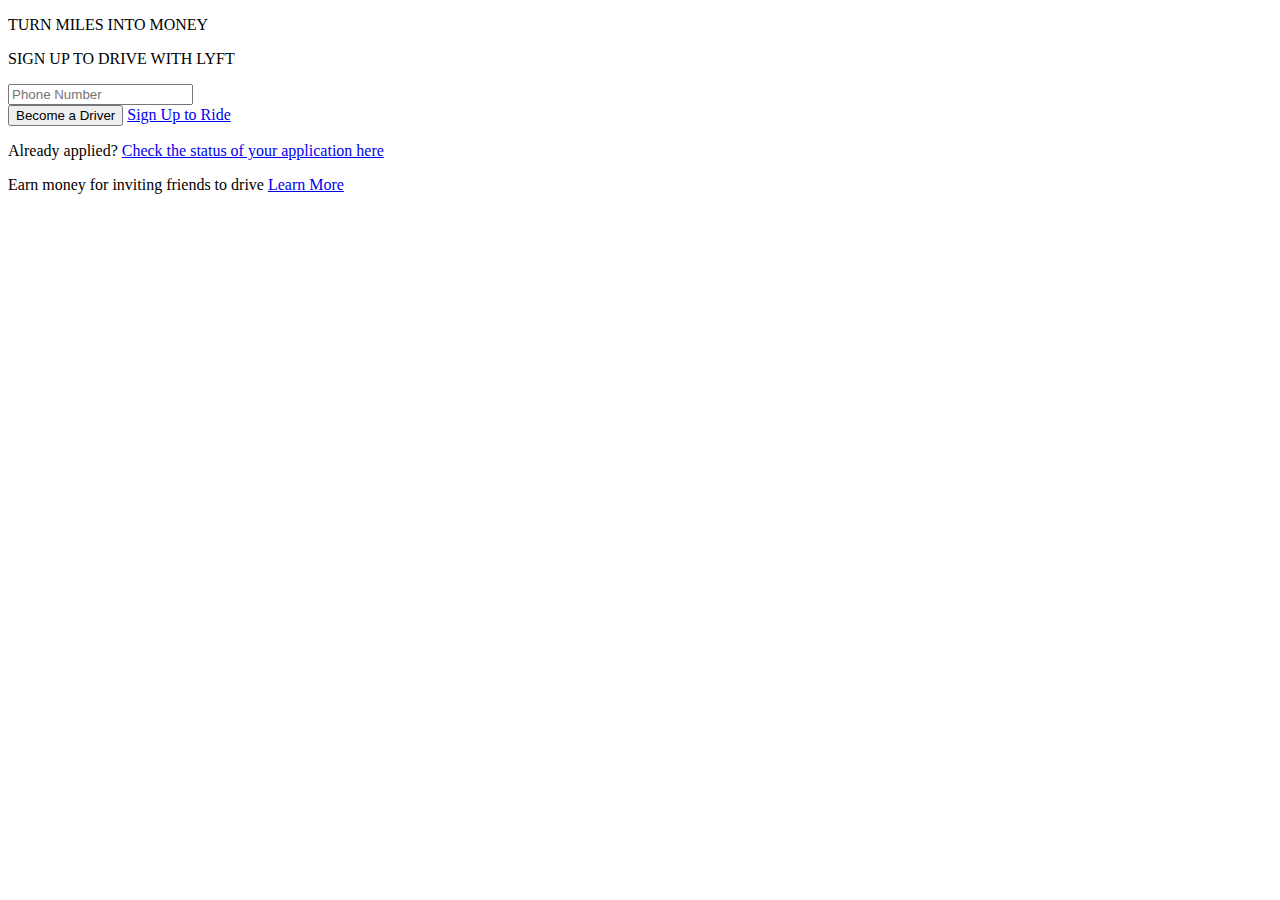
<file: formulario/formularioprueba.html>
<!DOCTYPE html>
<html lang="en">
<head>
    <meta charset="UTF-8">
    <title>Formulario</title>
    <link type="text/css" rel="stylesheet" href="formulariocss.css">
</head>
<body>
    
    
 <div>
  <form>
   <section>
  <p>TURN MILES INTO MONEY</p>
  <p>SIGN UP TO DRIVE WITH LYFT</p>
  <input type= "number" placeholder="Phone Number" id="numeroTelefono"> <br>
  <div id="numeroChiquito">
  <p>Phone Number</p>
  <input type= "number" id="cuadroBlanco">
  </div>
  
  <section id="seccionDatos">
    <input type= "text" placeholder="First Name"> 
    <input type= "text" placeholder="Last Name"> <br>
    <input type= "email" placeholder="Email"> <br>
    <input type= "text" placeholder="City"> 
    <a href="#">Promo code?</a> <br> 
    <input type="checkbox"><div>I agree to</div> <a href="#">Lyft's Termns of Service</a>     
   </section>
  
   <button type="submit"><a> Become a Driver </a></button>
   <a href="#">Sign Up to Ride</a>
   <p>Already applied? <a href="#">Check the status of your application here</a></p>
   <p>Earn money for inviting friends to drive <a href="#">Learn More</a></p>
   </section>
   
   
   
  </form>     
 </div>  
    
    
    
    
    
    
    
    
  <script src= "formulariopruebajs.js"></script>    
</body>
</html>
</file>
<file: formulario/formulariocss.css>
#seccionDatos {
  display: none;    
}

#numeroChiquito {
  display: none; 
}
</file>
